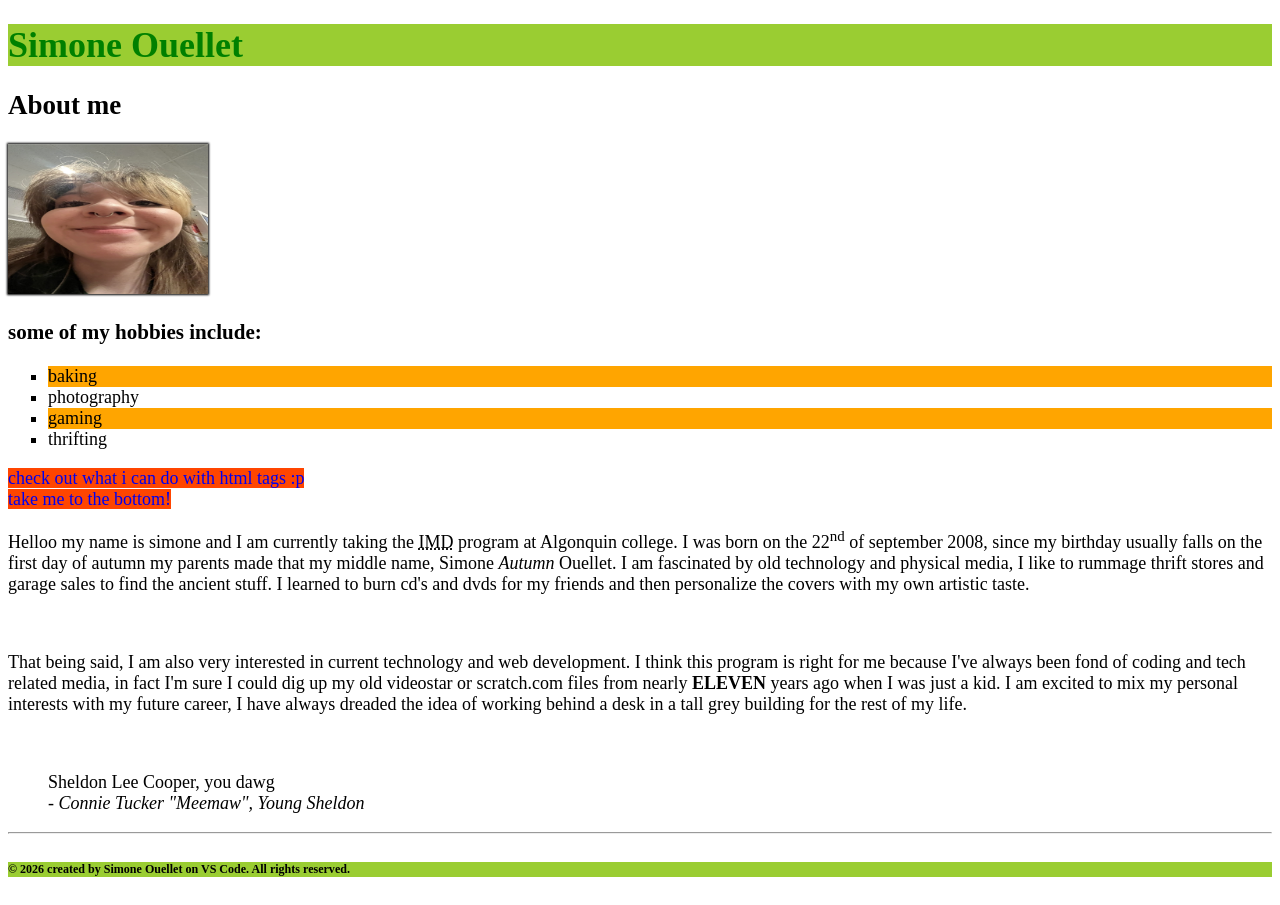
<file: html-assignment/index.html>
<!DOCTYPE html>
<html lang="en">
<head>
    <meta charset="UTF-8">
    <meta name="viewport" content="width=device-width, initial-scale=1.0">
    <title>about me!!!</title>
    <link rel="stylesheet" href="style.css">
</head>
<body>
    <header>
        <h1 class="site-title">Simone Ouellet</h1>
    </header>
    <article>
        <h2>About me</h2>
        <img id="my-image"
        src="images/seemone.png" alt="the glorious face of simone ouellet " width="200" height="150">
        <h3>some of my hobbies include:</h3>
        <ul class="square-list">
            <li>baking</li>
            <li>photography</li>
            <li>gaming</li>
            <li>thrifting</li>
        </ul>
        <a href="notes.html">check out what i can do with html tags :p</a>
        <br>
        <a href="#bottom">take me to the bottom!</a>
        <p>Helloo my name is simone and I am currently taking the <abbr title="interactive media design">IMD</abbr> program at Algonquin college. I was born on the 22<sup>nd</sup> of september 2008, since my birthday usually falls on the first day of autumn my parents made that my middle name, Simone <em>Autumn</em> Ouellet. I am fascinated by old technology and physical media, I like to rummage thrift stores and garage sales to find the ancient stuff. I learned to burn cd's and dvds for my friends and then personalize the covers with my own artistic taste.</p>
        <br>
        <p>That being said, I am also very interested in current technology and web development. I think this program is right for me because I've always been fond of coding and tech related media, in fact I'm sure I could dig up my old videostar or scratch.com files from nearly <strong>ELEVEN</strong> years ago when I was just a kid. I am excited to mix my personal interests with my future career, I have always dreaded the idea of working behind a desk in a tall grey building for the rest of my life.</p>
        <br>
    </article>
        <blockquote cite="https://www.youtube.com/watch?v=qRJ-JgsiC_I">
            Sheldon Lee Cooper, you dawg <br> - <cite>Connie Tucker "Meemaw", Young Sheldon</cite>
        </blockquote>
        <hr>
        <footer id="bottom">
            <h6>© 2026 created by Simone Ouellet on VS Code. All rights reserved.</h6>
        </footer>
    </blockquote>
</body>
</html>
</file>
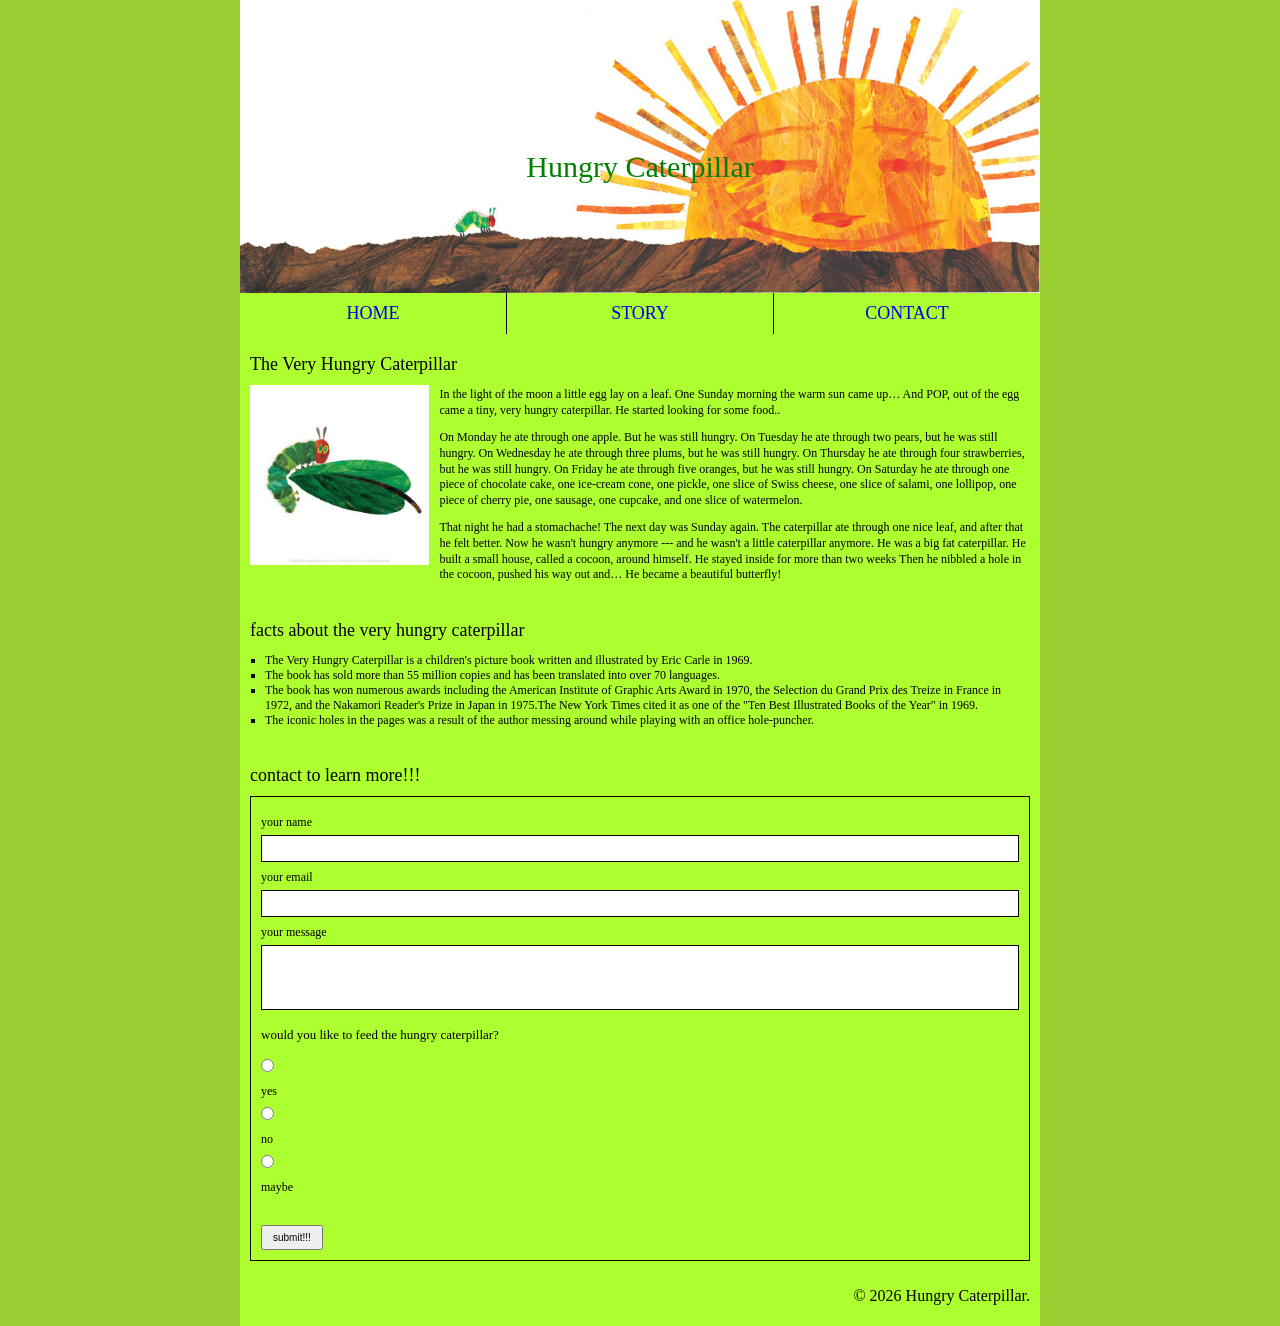
<file: midterm/index.html>
<!DOCTYPE html>
<html lang="en">
<head>
    <meta charset="UTF-8">
    <meta name="viewport" content="width=device-width, initial-scale=1.0">
    <title>ouel0253 midterm</title>
    <link href="css/main.css" rel="stylesheet">
</head>
<body>
    <!--wrapper makes it so that the content is centered and has a maximum width-->
    <div class="wrapper">

        <!--the banner image and text for the page-->
        <header>
            <img src="images/caterpillarbanner.jpg" alt="a caterpillar and the sun">
            <h1>Hungry Caterpillar</h1>
        </header>
        
        <!--navigation panel that takes you to different parts of the page-->
        <nav>
            <a href="#home">home</a>
            <a href="#story">story</a>
            <a href="#contact">contact</a>
        </nav>

        <!--the home segment with the hungry caterpillar story by eric carle-->
        <article id="home">
            <h2>The Very Hungry Caterpillar</h2>
            <img src="images/hungrycaterpillar.jpg" alt="a caterpillar on a leaf" class="image">

            <p>In the light of the moon a little egg lay on a leaf. One Sunday morning the warm sun came up… And POP, out of the egg came a tiny, very hungry caterpillar. He started looking for some food..</p>
            <p>On Monday he ate through one apple. But he was still hungry. On Tuesday he ate through two pears, but he was still hungry. On Wednesday he ate through three plums, but he was still hungry. On Thursday he ate through four strawberries, but he was still hungry. On Friday he ate through five oranges, but he was still hungry. On Saturday he ate through one piece of chocolate cake, one ice-cream cone, one pickle, one slice of Swiss cheese, one slice of salami, one lollipop, one piece of cherry pie, one sausage, one cupcake, and one slice of watermelon.</p>
            <p>That night he had a stomachache! The next day was Sunday again. The caterpillar ate through one nice leaf, and after that he felt better. Now he wasn't hungry anymore --- and he wasn't a little caterpillar anymore. He was a big fat caterpillar. He built a small house, called a cocoon, around himself. He stayed inside for more than two weeks Then he nibbled a hole in the cocoon, pushed his way out and… He became a beautiful butterfly!</p>
        </article>

        <!--the story segment with facts about the very hungry caterpillar-->
        <article id="story">
            <h2>facts about the very hungry caterpillar</h2>
            <ul>
                <li>The Very Hungry Caterpillar is a children's picture book written and illustrated by Eric Carle in 1969.</li>
                <li>The book has sold more than 55 million copies and has been translated into over 70 languages.</li>
                <li>The book has won numerous awards including the American Institute of Graphic Arts Award in 1970, the Selection du Grand Prix des Treize in France in 1972, and the Nakamori Reader's Prize in Japan in 1975.The New York Times cited it as one of the "Ten Best Illustrated Books of the Year" in 1969.</li>
                <li> The iconic holes in the pages was a result of the author messing around while playing with an office hole-puncher.</li>
            </ul>
        </article>

        <!--contact forms and interactable text elements-->
        <article id="contact">
            <h2>contact to learn more!!!</h2>

            <form>
                <label for="name">your name</label>
                <input type="text" id="name" name="name">
                <br>
                <label for="email">your email</label>
                <input type="email" id="email" name="email">
                <br>
                <label for="message">your message</label>
                <textarea id="message" name="message"></textarea>
                <br>

                <!--radio buttons instead of textboxes-->
                <section>
                    <h3>would you like to feed the hungry caterpillar?</h3>
                    <input type="radio" id="yes" name="feed" value="yes">
                    <label for="yes">yes</label>
                    <input type="radio" id="no" name="feed" value="no">
                    <label for="no">no</label>
                    <input type="radio" id="maybe" name="feed" value="maybe">
                    <label for="maybe">maybe</label>
                    <br>

                    <!--the submit button that technically doesnt do anything for the person using the website-->
                    <button type="submit">submit!!!</button>
                </section>
            </form>
        </article>

        <!--copyright footer of course-->
        <footer>
            <p>© 2026 Hungry Caterpillar.</p>
        </footer>
    </div>
</body>
</html>
</file>
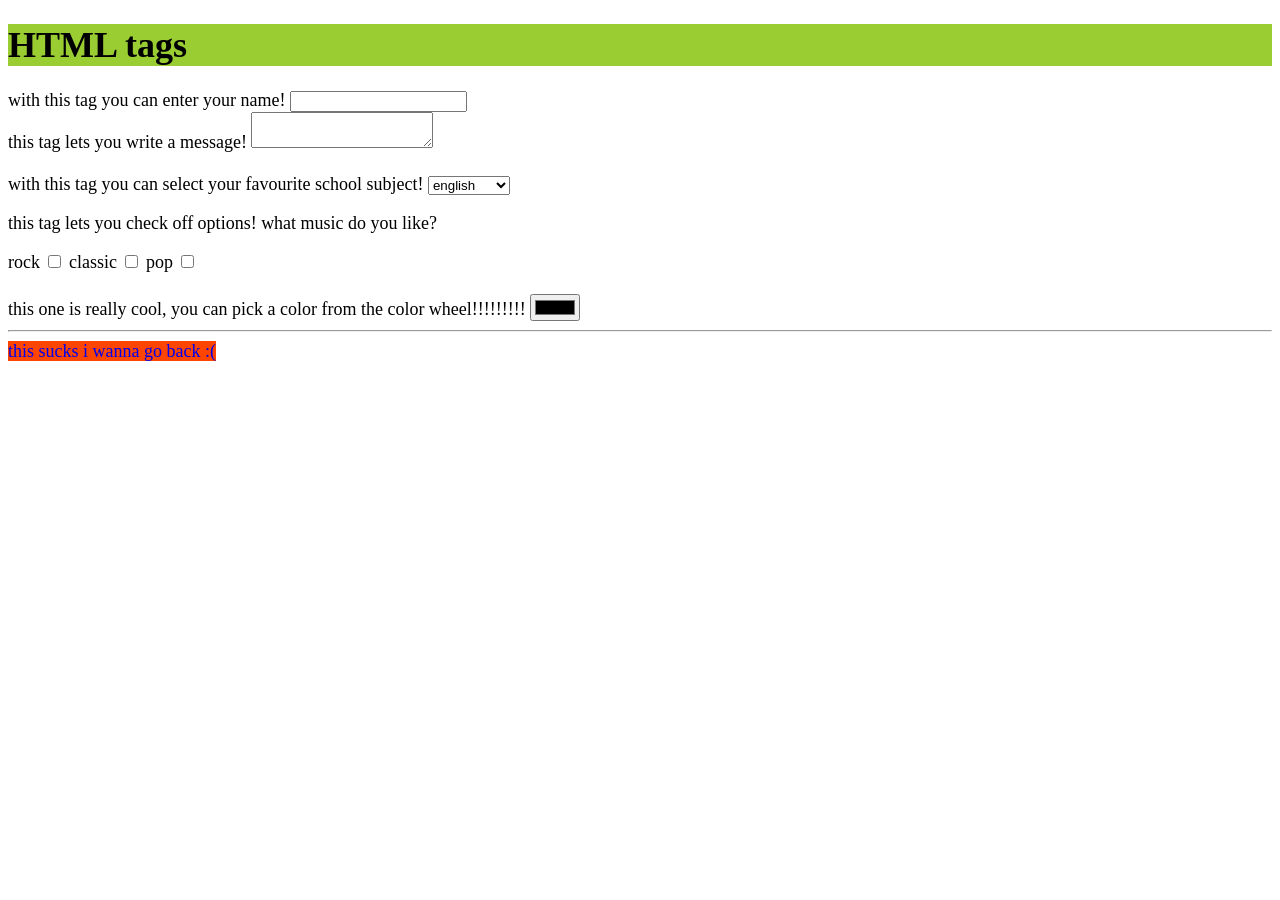
<file: html-assignment/notes.html>
<!DOCTYPE html>
<html lang="en">
<head>
    <meta charset="UTF-8">
    <meta name="viewport" content="width=device-width, initial-scale=1.0">
    <title>cool html tags</title>
    <link rel="stylesheet" href="style.css">
</head>
<body>
    <header>
        <h1>HTML tags</h1>
    </header>
    <article>
        <form>
            <label for="name">with this tag you can enter your name!</label>
            <input id="name">
        </form>
        <form>
            <label for="message">this tag lets you write a message!</label>
            <textarea id="message"></textarea>
        </form>
        <br>
        <form>
            <label for="subject">with this tag you can select your favourite school subject!</label>
            <select id="subject" name="subject">
            <option value="english">english</option>
            <option value="science">science</option>
            <option value="math">math (ew)</option>
            <option value="history">history</option>
            <option value="art">art</option>
            <option value="other">other</option>
            </select>
        </form>
        <p>this tag lets you check off options! what music do you like?</p>
        <form>
            <label for="rock">rock</label>
            <input type="checkbox" id="rock" name="rock">
  
            <label for="classic">classic</label>
            <input type="checkbox" id="classic" name="classic">

            <label for="pop">pop</label>
            <input type="checkbox" id="pop" name="pop">
        </form>
        <br>
        <form>
            <label for="web color picker">this one is really cool, you can pick a color from the color wheel!!!!!!!!!</label>
            <input type="color" id="web color picker">
        </form>
    </article>
    <hr>
    <a href="index.html">this sucks i wanna go back :(</a>
</body>
</html>
</file>
<file: html-assignment/style.css>
body{
    font-family: Comic Sans MS, Comic Sans, cursive;
    font-size: 18px;
}
header, footer{
    background-color: yellowgreen;
}
.site-title{
    color: green;
}
#my-image{
    box-shadow: 0 0 2px 1px black;
}
.square-list{
    list-style-type: square;
}
.square-list li:nth-child(odd){
    background-color: orange;
}
a{
    text-decoration: none;
    background-color: orangered;
}
a:hover{
    background-color: firebrick;
}
</file>
<file: midterm/css/main.css>
body{
    margin: 0;
    padding: 0;
    background-color: yellowgreen;
    font-family: "comic sans ms", "sans-serif";
}

/*colours the inside of the main webpage and scales it so that theres a maximum width it can stretch to when the user zooms in and out with ctrl -/+*/
.wrapper{
    margin: 0 auto;
    width: 70%;
    max-width: 800px;
    background-color: greenyellow;
}

/*styles the header section of the webpage*/
header{
    position: relative;
    text-align: center;
}

header img{
    width: 100%;
    height: auto;
    object-fit: cover;
    display: block;
}

/*puts the text in the center of the header and keeps it there*/
header h1{
    position: absolute;
    top: 50%;
    left: 50%;
    color: green;
    font-size: 30px;
    font-weight: normal;
    transform: translate(-50%, -50%);
}

/*spaces out and centers the navigation links*/
nav{
    display: flex;
    text-align: center;
}

/*same here but transforms the letters into uppercase and styles the actual text (plus the border lines in between links)*/
nav a{
    width: 33.33%;
    padding: 10px;
    text-decoration: none;
    text-transform: uppercase;
    font-size: 18px;
    border-right: 1px solid black;
}
/*removes the border on the far right side*/
nav a:last-child{
    border-right: none;
}

/*styling the contents of text in all article sections*/
article {
    padding: 5px 10px;
    overflow: auto;
}

article h2 {
    font-size: 18px;
    font-weight: normal;
    margin-bottom: 10px;
}

/*wraps the text around the image so it looks nicer/"floats" around it*/
.image {
    width: 23%;
    float: left;
    margin-right: 10px;
    margin-bottom: 5px;
}

article p {
    font-size: 12px;
    line-height: 1.3;
}

/*the fun facts list, i chose to replace the circular bullet points with squares*/
article ul {
    padding-left: 15px;
    font-size: 12px;
    list-style-type: square;
}

/*changing the style of the contact us! section with the name and the email and the message and such, gives everything a neat border too*/
form {
    border: 1px solid black;
    padding: 10px;
    font-size: 12px;
}

form label {
    display: block;
    margin-top: 8px;
    margin-bottom: 5px;
}

/*selects just the name and email boxes*/
form input[type="text"],
form input[type="email"] {
    width: 100%;
    padding: 5px;
    border: 1px solid black;
    box-sizing: border-box;
}

/*all forms with a text box have a black border with this width, box size and padding*/
form textarea {
    width: 100%;
    height: 65px;
    padding: 5px;
    border: 1px solid black;
    box-sizing: border-box;
    resize: none;
}

/*theres only one section so i dont need classes for it lul*/
form section {
    margin-top: 10px;
}

form section h3 {
    font-size: 13px;
    font-weight: normal;
}

form section input[type="radio"] {
    margin-left: 0;
}

form button {
    margin-top: 10px;
    padding: 5px 10px;
    font-size: 10px;
}

/*shimmies the copyright to the right side of the page*/
footer {
    text-align: right;
    padding: 5px 10px;
}
</file>
